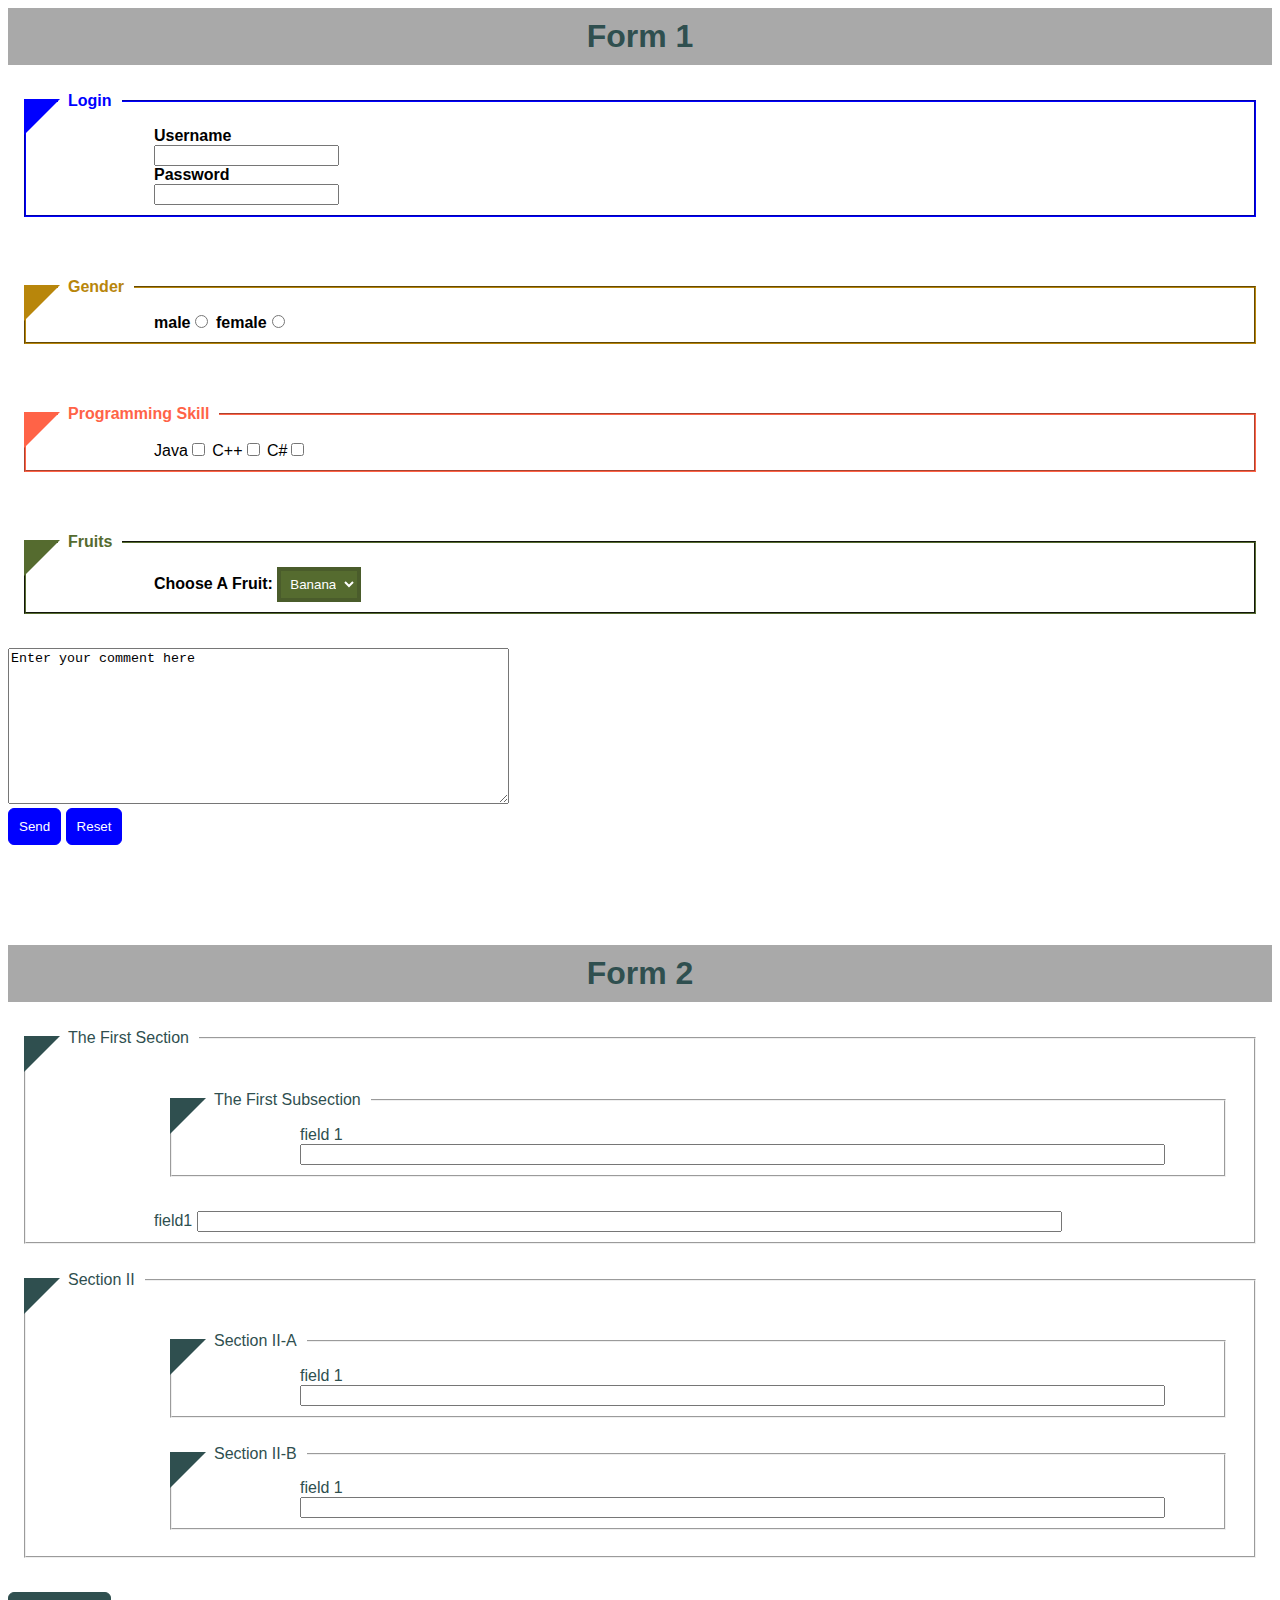
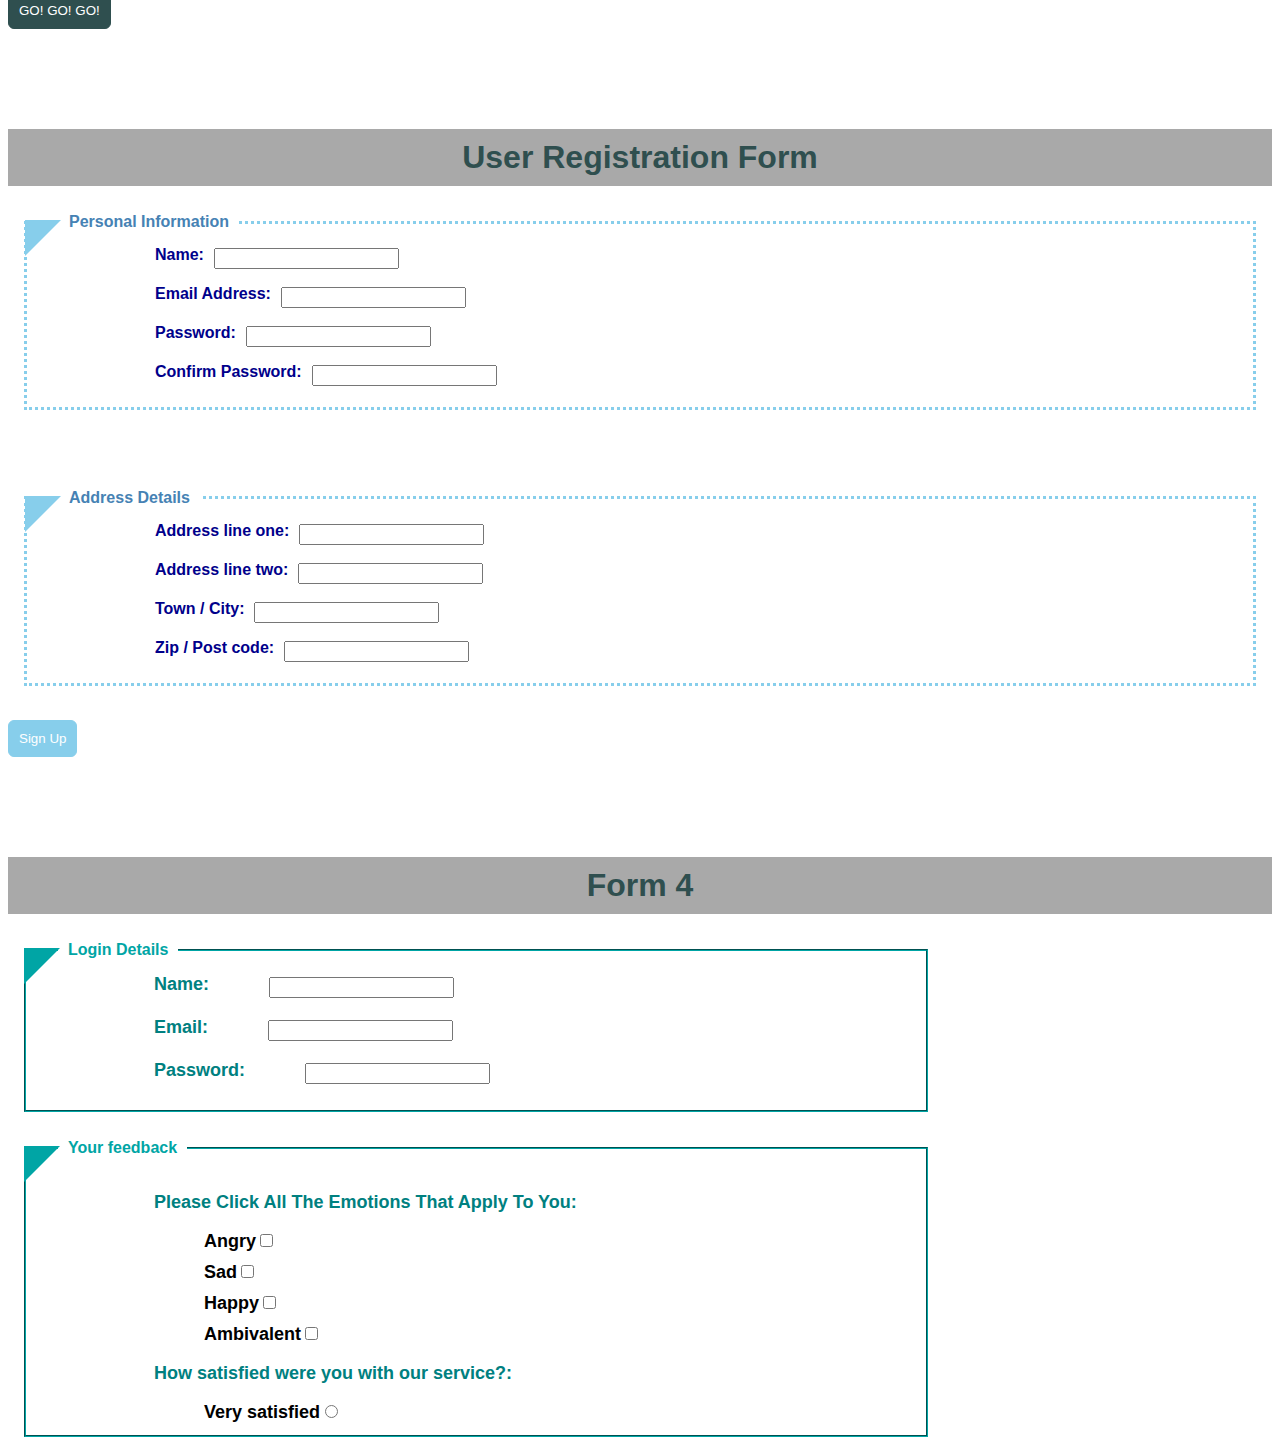
<file: form/index.html>
<!DOCTYPE html>
<html lang="en">
<head>
    <meta charset="UTF-8">
    <meta name="viewport" content="width=device-width, initial-scale=1.0">
    <title>Forms</title>
    <link rel="stylesheet" href="style.css">
    
</head>
<body>
    <h1>Form 1</h1>
    <fieldset class="f1"><legend><strong>Login</strong></legend>
        <div class="label">
        <label class="sa" for="user"><strong>Username</strong><br><input type="text" name="user" id="user"></label>
        <br>
            <label class="sa" for="password">
                <strong>Password</strong><br><input type="password" name="password" id="password">
            </label>
        </div>
    </fieldset><br>

    <fieldset class="f2">
        <legend><strong>Gender</strong></legend>
        <div class="label">

            <label for="Male"><strong>male</strong><input type="radio" name="gender" id="Male"></label>
            <label for="Female">
                <strong>female</strong><input type="radio" name="gender" id="Female">
            </label>
        </div>
    </fieldset>
    <br><fieldset class="f3">
        <legend><strong>Programming Skill</strong></legend>
       <div>
           <label for="java">       
               Java<input type="checkbox" name="java" id="java">
            </label>
            
            
            <label for="C++">
                C++<input type="checkbox" name=" C++" id="C++">
            </label>
            
            
            <label for="C#">
                C#<input type="checkbox" name="C#" id="C#">
            </label>
            
        </div>
    </fieldset>
    <br>
    <fieldset class="f4">
<legend><strong>Fruits</strong></legend>
<label for="fruit"><strong>Choose A Fruit:</strong></label>
    <select name="fruit" id="fruit">
<option value="Banana">Banana</option>
<option value="Apple">Apple</option>
<option value="Orange">Orange</option>

</select>
    </fieldset>
<br>
    <textarea name="comments" id="comments" cols="60" rows="10">Enter your comment here</textarea>
   <div class="d1">

       <input class="in1" type="submit" name="Send" value="Send">
       <input class="in1" type="reset" name="reset">
    </div>
    



                                             <!-- form 2 -->
    
    <h1 class="space">Form 2</h1>
    <fieldset class="grey">
        <legend>The First Section</legend>
        <fieldset class="grey">
            <legend>The First Subsection</legend>
            <label class="l1" for="field">field 1 <input size="105" type="text" name="" id="field"></label>
        </fieldset>
        <br>
        <label class="l1" for="field1">field1 <input size="105" type="text" name="" id="field1"></label>
    </fieldset>
    
    <fieldset class="grey">
        <legend>Section II</legend>
        <fieldset class="grey">
            <legend>Section II-A</legend>
            <label class="l1" for="field2">field 1 <input size="105" type="text" name="" id="field2"></label>
        </fieldset>
        
        <fieldset class="grey">
            <legend>Section II-B</legend>
            <label class="l1" for="field3">field 1 <input size="105" type="text" name="" id="field3"></label>
        </fieldset class="grey">
        
    </fieldset>
    
    <br>
    
    <input class="in2" type="submit" name="Go Go Go" id="" value="GO! GO! GO!">

                                      
    
                                           <!-- FORM NO.3 -->



        <h1>User Registration Form</h1>

    <fieldset class="dotted">
<legend class="l2"><strong>Personal Information </strong></legend>
<label for="name">
   
        
        <p class="para">Name:</p><input type="text" name="name" id="name">

    </label>
<div>
    <br>
    <label for="email">
       
            <p class="para">Email Address:</p><input type="email" name="email" id="email">
    
    </label>
</div>
<div>
    <br>
    <label for="password">
        
            <p class="para">Password:</p><input type="password" name="password" id="password">
    
    </label>
</div>
<div>
    <br>
    <label for="Confirm password">
     
            <p class="para">Confirm Password:</p><input type="password" name="Confirm password" id="Confirm password">

 </label>

</div>
    </fieldset>

  <!-- fieldset no.02 -->
<br><br>
    
<fieldset class="dotted">
        <legend class="l2" ><strong>Address Details</strong></legend>
        <label for="line one">
           
                
                <p class="para">Address line one:</p> <input class="in4" type="text" name="address" id="line one">
           
            </label>
        <div>
            <br>
            <label for="line two">
              
                    <p class="para">Address line two:</p><input type="text" name="email" id="line two">
           
            </label>
        </div>
        <div>
            <br>
            <label for="town/city">
             
                    <p class="para">Town / City:</p><input type="password" name="password" id="town/city">
            
            </label>
        </div>
        <div>
            <br>
            <label for="post code">
                
                    <p class="para">Zip / Post code:</p><input type="number" name="post code" id="post code">
            
            </label>
        </div>

    </fieldset>
    <div><br>
        <input class="in3" type="submit" name="Sign Up" value="Sign Up">
    </div>



                                         <!-- FORM NO.4 -->

                                         <h1>Form 4</h1>
<form>
 <fieldset class="teal">
 <legend>Login Details</legend>
 <label class="l3" for="name">

    
    <p class="para2">Name:</p><input class="in4" type="text" name="name" id="name"><br><br>
</label>
    <label for="email">

       <p class="para2">Email:</p><input type="email" name="email" id="email"><br><br>
    </label>
    <label for="password">

        <p class="para2">Password:</p><input type="password" name="password" id="password">
    </label>
    
</fieldset>

<fieldset class="teal">
    <legend>Your feedback</legend>
<p class="para3">Please Click All The Emotions That Apply To You:</p>    
<div class= d2>

    <label for="Angry">
        Angry<input type="checkbox" name=" Angry" id="Angry">
    </label>
</div>
<div class= d2>
<label for="Sad">
        Sad<input type="checkbox" name="Sad" id="Sad">
    </label>
</div>
<div class= d2>
    <label for="happy">
        Happy<input type="checkbox" name="Happy" id="happy">
    </label>
</div>
<div class= d2>
    <label for="Ambivalent">
        Ambivalent<input type="checkbox" name="Ambivalent" id="Ambivalent">
    </label>
    
</div>
    <p class="para3">How satisfied were you with our service?:</p>
    <div class= d2>
        <label for="radio">
            <strong>Very satisfied<input type="radio" name="service" id="radio"></strong>
        </label>
            
    </div>
</fieldset>
</form>
</body>
</html>
</file>
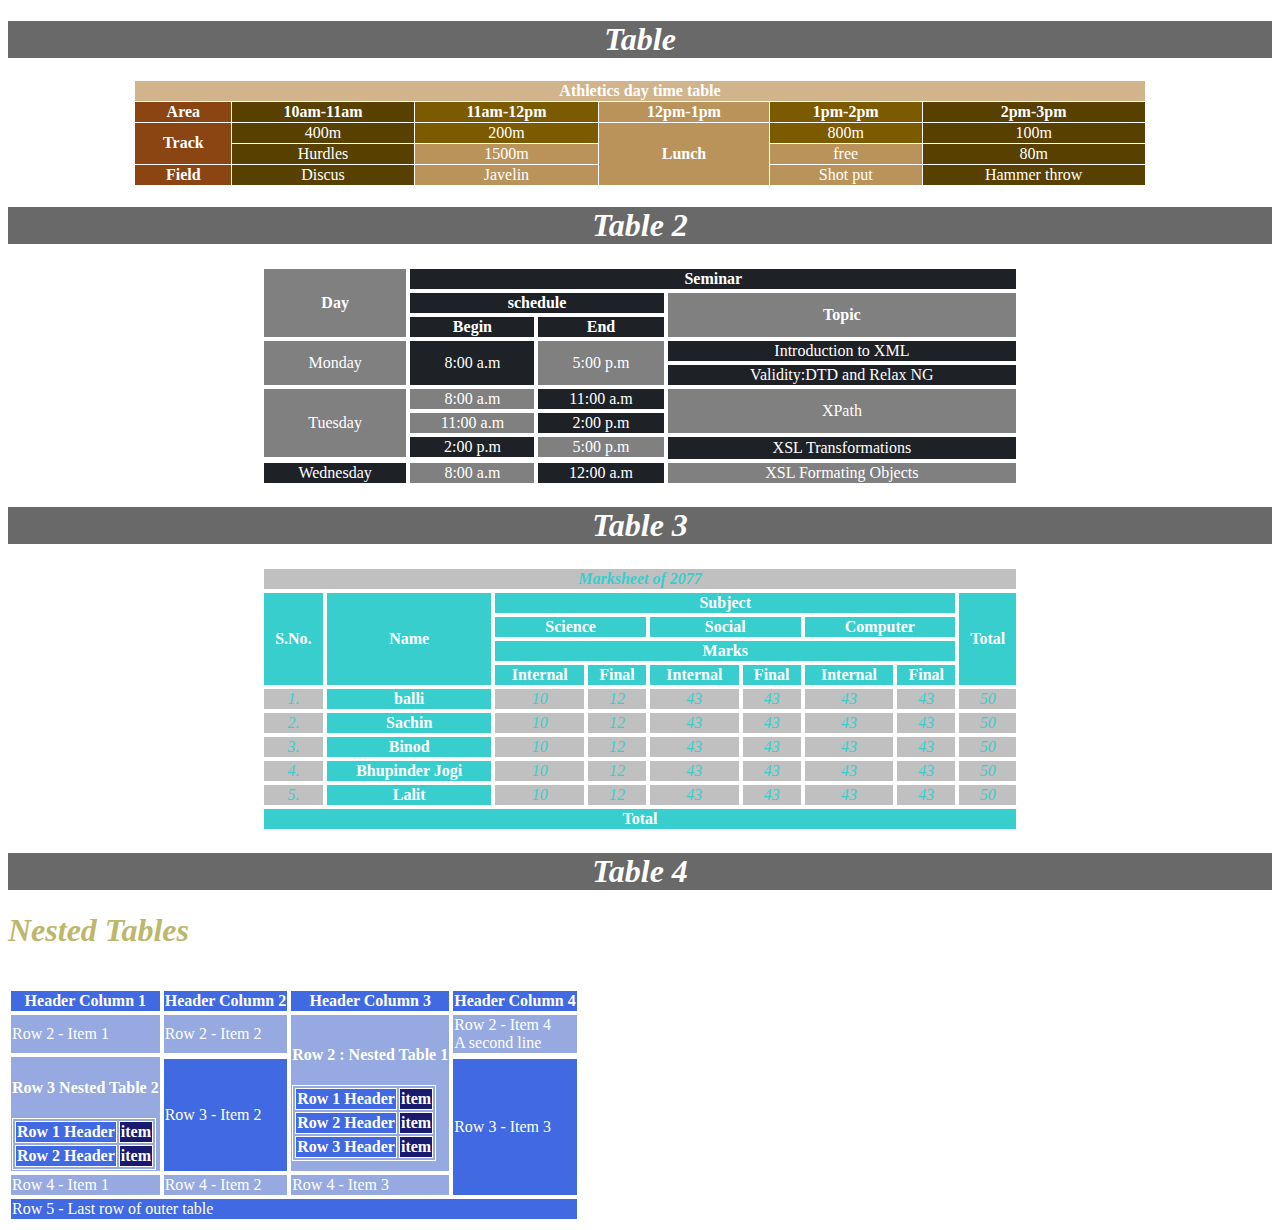
<file: tables/index.html>
<!DOCTYPE html>
<html lang="en">
<head>
    <meta charset="UTF-8">
    <meta name="viewport" content="width=device-width, initial-scale=1.0">
    <link rel="stylesheet" href="style.css">
    <title>Table</title>
</head>
<body>

<!-- table 1 -->
 <h1 class="head1">Table</h1>
    <table class="t1">
        <tr>
          <th class="main" colspan="6">Athletics day time table</th>  
         
        </tr>
        <tr>
           <th class="teal">Area</th> 
           <th class="brown">10am-11am</th> 
           <th class="lightbrown">11am-12pm</th> 
           <th class="light">12pm-1pm</th> 
           <th class="lightbrown">1pm-2pm</th> 
           <th class="brown">2pm-3pm</th> 
        
        </tr>
        <tr>
            <th class="teal" rowspan="2">Track</th>
            <td class="brown">400m</td>
           <td class="lightbrown">200m</td>
           <th class="light" rowspan="3">Lunch</th>
        <td class="lightbrown">800m</td>
        <td class="brown">100m</td>
        
        </tr>
        <td class="brown">Hurdles</td>
        <td class="light">1500m</td>
        <td class="light">free</td>
        <td class="brown">80m</td>
        </tr>
        <tr>
            <th class="teal">Field</th>
            <td class="brown">Discus</td>
            <td class="light">Javelin</td>
            <td class="light">Shot put</td>
            <td class="brown">Hammer throw</td>
        
        
        </tr>
        </table>

        <!-- Table no.2 -->
        <h1 class="head1">Table 2</h1>

        <table class="t2">
            <tr>
                <th class="grey" rowspan="3">Day</th>
                <th class="dark" colspan="3">Seminar</th>
            
            </tr>
            <tr>
                <th class="dark" colspan="2">schedule</th>
                <th class="grey" colspan="2" rowspan="2">Topic</th>
            
            </tr>
            <tr>
                <th class="dark">Begin</th>
                <th class="dark">End</th>
            
            </tr>
            <tr>
                <td class="grey" rowspan="2">Monday</td>
                <td class="dark" rowspan="2">8:00 a.m</td>
                <td class="grey" rowspan="2">5:00 p.m</td>
                <td class="dark" colspan="2">Introduction to XML</td>
               
            </tr>
            <tr>
                <td class="dark" colspan="2">Validity:DTD and Relax NG</td>
            </tr>
            <tr>
                <td class="grey" rowspan="3">Tuesday</td>
                <td class="grey">8:00 a.m</td>
                <td class="dark">11:00 a.m</td>
                <td class="grey" colspan="2" rowspan="2">XPath</td>
            
            </tr>
            <tr>
                <td class="grey">11:00 a.m</td>
                <td class="dark">2:00 p.m</td>
            </tr>
            <tr>
                <td class="dark">2:00 p.m</td>
                <td class="grey">5:00 p.m</td>
                <td class="dark" colspan="2" rowspan="2" >XSL Transformations</td>
            </tr>
            <tr>
               
            </tr>
            <tr>
                <td class="dark">Wednesday</td>
                <td class="grey">8:00 a.m</td>
                <td class="dark">12:00 a.m</td>
                <td class="grey">XSL Formating Objects</td>
            
            </tr>
            
            </table>

            <!-- table no.3 -->

        <h1 class="head1">Table 3</h1>

        <table class="t2">
            <tr>
                <th class="c2" colspan="9">Marksheet of 2077</th>
            </tr>
            <tr>
                <th class="c1" rowspan="4">S.No.</th>
                <th class="c1" rowspan="4">Name</th>
                <th class="c1" colspan="6">Subject</th>
                <th class="c1" rowspan="4">Total</th>
            
            
            </tr>
            
            <tr>
                <th class="c1" colspan="2">Science</th>
                <th class="c1" colspan="2">Social</th>
                <th class="c1" colspan="2">Computer</th>
            
            </tr>
            
            <tr>
                <th class="c1" colspan="6">Marks</th>
            </tr>
            
            <tr>
                <th class="c1">Internal</th>
                <th class="c1">Final</th>
            
            
                <th class="c1">Internal</th>
                <th class="c1">Final</th>
            
                <th class="c1">Internal</th>
                <th class="c1">Final</th>
            
            </tr>
            
            <tr>
                <td class="c2">1.</td>
            <td class="c1">balli</td>
            <td class="c2">10</td>
            <td class="c2">12</td>
            <td class="c2">43</td>
            <td class="c2">43</td>
            <td class="c2">43</td>
            <td class="c2">43</td>
            <td class="c2">50</td>
            </tr>
            
            <tr>
                <td class="c2">2.</td>
            <td class="c1">Sachin</td>
            <td class="c2">10</td>
            <td class="c2">12</td>
            <td class="c2">43</td>
            <td class="c2">43</td>
            <td class="c2">43</td>
            <td class="c2">43</td>
            <td class="c2">50</td>
            </tr>
            
            <tr>
                <td class="c2">3.</td>
            <td class="c1">Binod</td>
            <td class="c2">10</td>
            <td class="c2">12</td>
            <td class="c2">43</td>
            <td class="c2">43</td>
            <td class="c2">43</td>
            <td class="c2">43</td>
            <td class="c2">50</td>
            </tr>
            
            <tr>
                <td class="c2">4.</td>
            <td class="c1">Bhupinder Jogi</td>
            <td class="c2">10</td>
            <td class="c2">12</td>
            <td class="c2">43</td>
            <td class="c2">43</td>
            <td class="c2">43</td>
            <td class="c2">43</td>
            <td class="c2">50</td>
            </tr>
            
            <tr>
                <td class="c2">5.</td>
            <td class="c1">Lalit</td>
            <td class="c2">10</td>
            <td class="c2">12</td>
            <td class="c2">43</td>
            <td class="c2">43</td>
            <td class="c2">43</td>
            <td class="c2">43</td>
            <td class="c2">50</td>
            </tr>
            
            <tr>
                <th class="c1" colspan="9">Total</th>
            </tr>
            </table>

            <!-- table no.4 -->
            <h1 class="head1">Table 4</h1>

            <h1 class="head2">Nested Tables</h1>
            <br>
            <table>
                <tr>
                    <th class="hc1">Header Column 1</th>
                    <th class="hc1">Header Column 2</th>
                    <th class="hc1">Header Column 3</th>
                    <th class="hc1">Header Column 4</th>
        
                </tr>
                <tr>
                    <td class="hc2">Row 2 - Item 1</td>
                    <td class="hc2">Row 2 - Item 2</td>
                    <th class="hc2" rowspan="3">
                    <h4 class="hc2">Row 2 : Nested Table 1</h4>
        <table class="t3">
            <tr>
                <th class="hc1">Row 1 Header</th>  
                <td>item</td>     
            </tr>
            <tr>
                <th class="hc1">Row 2 Header</th>
            <td>item</td>
            </tr>
            <tr> <th class="hc1">Row 3 Header</th>
                <td>item</td>
            </tr>
        </table>
                    </th>
                    <td class="hc2">Row 2 - Item 4 <br>
                    A second line</td>
        
                </tr>
               <tr>
                <th class="hc2" rowspan="2"><h4>Row 3 Nested Table 2</h4>
                <table class="t3">
                    <tr>
                        <th class="hc1">Row 1 Header </th>
                        <td>item</td>
                    </tr>
                    <tr>
                        <th class="hc1">Row 2 Header </th>
                    <td>item</td>
                    </tr>
                </table>
            <tr> <td class="hc1">Row 3 - Item 2</td>
                <td class="hc1" rowspan="2">Row 3 - Item 3</td>
        </tr>
        <tr>
            <td class="hc2">Row 4 - Item 1</td>
            <td class="hc2">Row 4 - Item 2</td>
            <td class="hc2">Row 4 - Item 3</td>
        </tr>
        <tr>
            <td class="hc1" colspan="4">Row 5 - Last row of outer table</td>
        </tr>
        </table>
            </table>
</body>
</html>
</file>
<file: form/style.css>
.f1{
    padding-left: 8rem;
    border-color: blue;
    color: blue;
}
.f2{
    padding-left: 8rem;
    border-color: darkgoldenrod;
    color: darkgoldenrod;
}
.f3{
    padding-left: 8rem;
    border-color: tomato;
    color: tomato;
}
.f4{
    padding-left: 8rem;
    border-color: darkolivegreen;
    color: darkolivegreen;
}
fieldset{
    padding-left: 8rem;
    margin: 1rem ;
    position: relative;
}
fieldset::before{
    position: absolute;
    content: '';
    width: 0;
    height: 0;
    top: -22px;
    left: -2px;
    border-width: 18px;
    border-color: currentColor;
    border-style: solid;
    border-bottom-color: transparent;
    border-right-color: transparent;

}
fieldset > legend{
    margin-left: -6rem;
    color: currentColor;
    padding: 10px;
    font-size: 16px;
    line-height: 20px;
}
label{
    color: black;
}
.in1{
    border: 1px solid blue;
    background-color: blue;
    padding: 10px;
    color: white;
    text-decoration: none;
    border-radius: 6px;
}
.in1:hover{
    background-color: white;
color: blue;
}
.sa{
    padding-bottom: px;
}
select{
        border: 4px solid rgb(74, 92, 43); 
        background-color: darkolivegreen;
        padding: 5px;
        color: white;
}
body{
    font-family: 'Lucida Sans', 'Lucida Sans Regular', 'Lucida Grande', 'Lucida Sans Unicode', Geneva, Verdana, sans-serif;
}
h1{
    background-color: darkgrey;
    color: darkslategray;
    padding: 10px;
    margin: auto;
    text-align: center;
}
.class{
    padding: 10px;
}
.d1{
    margin-bottom: 100px;
}
.grey{
    color: darkslategrey;
}
.l1{
    color: darkslategray;
}
.in2{
    border: 1px solid darkslategray;
    background-color: darkslategray;
    padding: 10px;
    color: white;
    text-decoration: none;
    border-radius: 6px;
    margin-bottom: 100px;
}
.in2:hover{
    background-color: white;
color: darkslategray;
}
.dotted{
    border: dotted;
    color: skyblue;
}
.in3{
    border: 1px solid skyblue;
    background-color: skyblue;
    padding: 10px;
    color: white;
    text-decoration: none;
    border-radius: 6px;
    margin-bottom: 100px;
}
.in3:hover{
    background-color: white;
color: skyblue;
}
.l2{
    color: steelblue;
}
.para{
    margin-right: 10px;
    margin-top: -2px;
    float: left;
    color: darkblue;
    font-weight: bold;
}

.para2{
    margin-right: 60px;
    margin-top: -2px;
    float: left;
    color: teal;
    font-weight: bold;
}
.teal{
    color: rgb(0, 165, 165);
    font-size: large;
    font-weight: bold;
    border-color: rgb(0, 165, 165);
    width: 60%;
}
.l3{
    color: rgb(0, 165, 165);

}
.para3{
    color: teal;
    font-weight: bold;
    text-align: center;
    font-size: large;
    text-align: justify;
}
.d2{
    text-align: justify;
    margin-left: 50px;
    margin-top: 10px;

}
</file>
<file: tables/style.css>
.head1{
    background-color: dimgrey;
    color: white;
    text-align: center;
    font-weight: bold;
    font-style: italic;
    

}

.t1{
    margin-left: auto;
    margin-right: auto;
    text-align: center;
    width: 80%;

}
.t1, tr, th{
    background-color: midnightblue;
    color: white;
    border: 1px solid white;
    border-collapse: collapse;
    
}
.main{
    background-color: tan;
}
.teal{
    background-color: saddlebrown;
}
.brown{
    background-color: rgb(87, 64, 0);
}

.lightbrown{
    background-color: rgb(124, 91, 0);
}

.light{
    background-color: rgb(193 152 91 / 96%);
}
td{
    border: 1px solid white;
    border-collapse: collapse;
}

.t2{
    margin-left: auto;
    margin-right: auto;
    text-align: center;
    width: 60%;
}

.grey{
    background-color: gray;
}
.dark{
    background-color: rgb(30, 34, 39);
}
.c1{
    background-color: rgb(56, 206, 206);
    font-weight: bold;
}

.c2{
    background-color: silver;
    color:  rgb(56, 206, 206);
    font-style: italic;
}
body{
font-family: Cambria, Cochin, Georgia, Times, 'Times New Roman', serif;
}
.head2{
    color: darkkhaki;
    font-style: italic;
}
.hc1{
    background-color: royalblue;
}

.hc2{
    background-color: #96a9e1;
}
.t3{
    border: 1px solid white;
}
</file>
